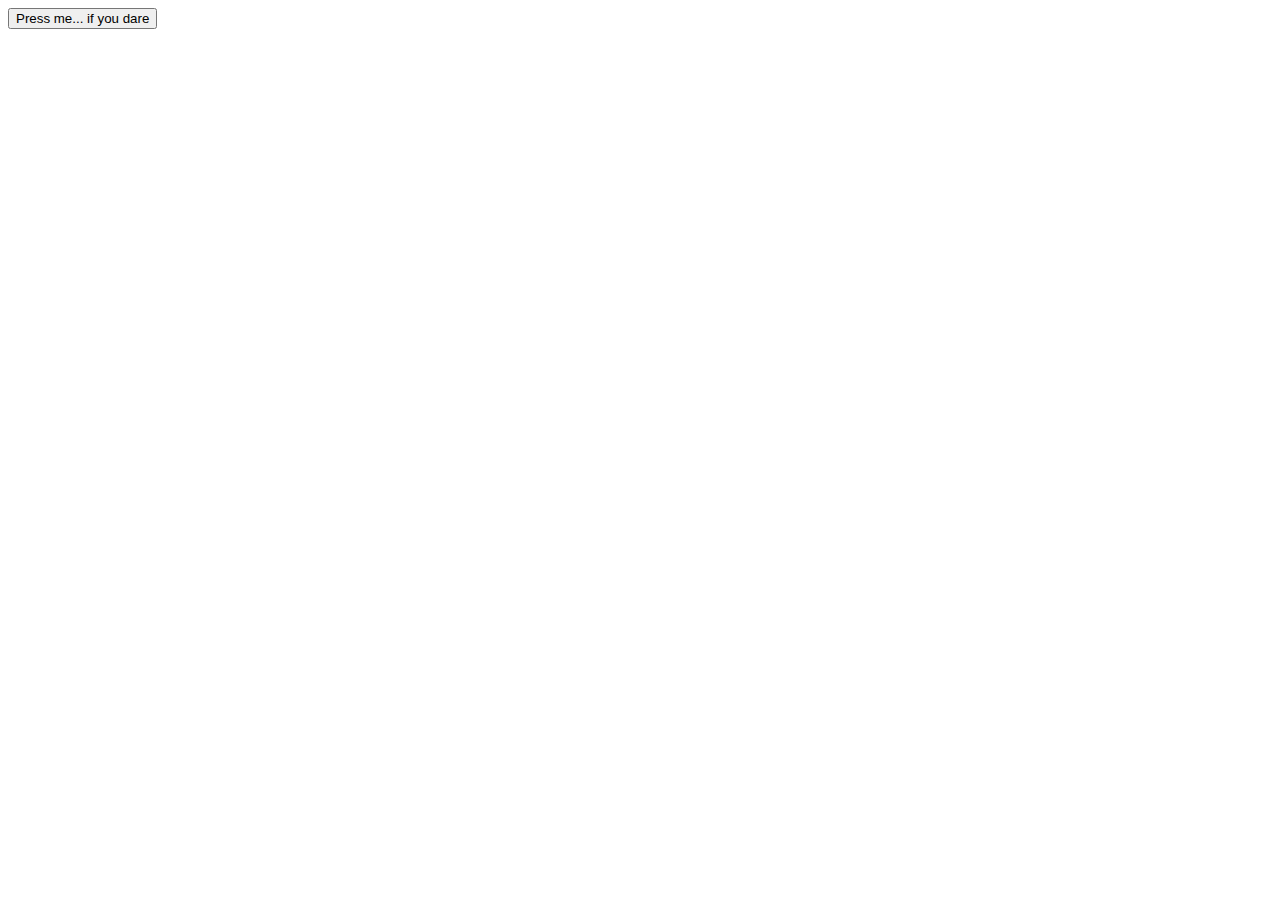
<file: Intermediate JavaScript/2. Modules/2. Implementing Modules using ES6 Syntax/secret-messages.html>
<!-- secret-messages.html -->
<!DOCTYPE html>
<html lang="en">
    <head>
        <meta charset="UTF-8" />
        <meta name="viewport" content="width=device-width, initial-scale=1.0" />
        <title>Secret Message</title>
    </head>
    <body>
        <button id="secret-button">Press me... if you dare</button>
        <div id="secret-p" style="display: none">Modules are fancy!</div>
        <script src="./secret-messages.js"></script>
    </body>
</html>
</file>
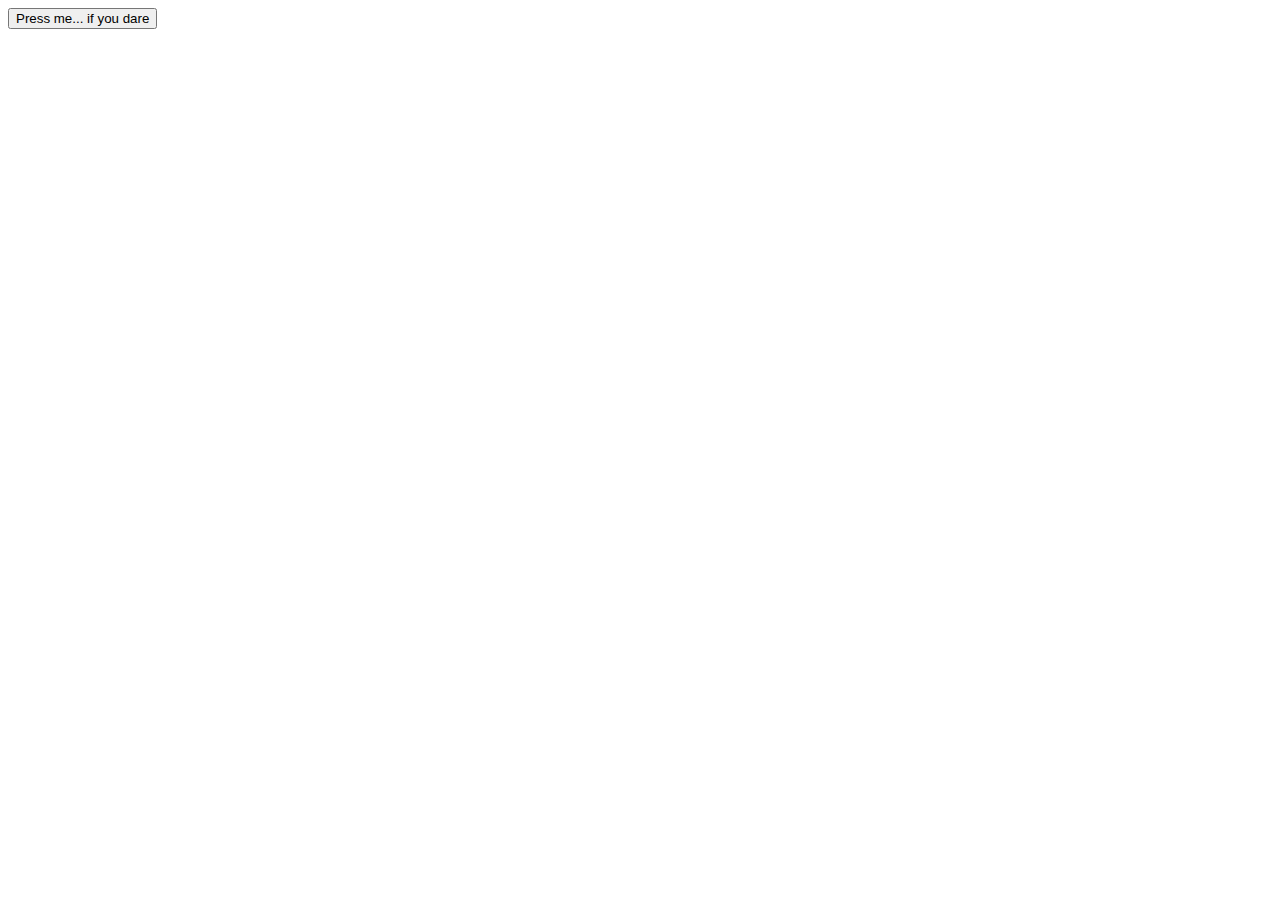
<file: Intermediate JavaScript/2. Modules/2. Implementing Modules using ES6 Syntax/secret-messages/secret-messages-2.html>
<!DOCTYPE html>
<html lang="en">
    <head>
        <meta charset="UTF-8" />
        <meta name="viewport" content="width=device-width, initial-scale=1.0" />
        <title>Document</title>
    </head>
    <style>
        p {
            display: none;
        }
    </style>
    <body>
        <button id="secret-button">Press me... if you dare</button>
        <p id="secret-p">Modules are fancy!</p>
        <script type="module" src="./secret-messages-2.js"></script>
    </body>
</html>
</file>
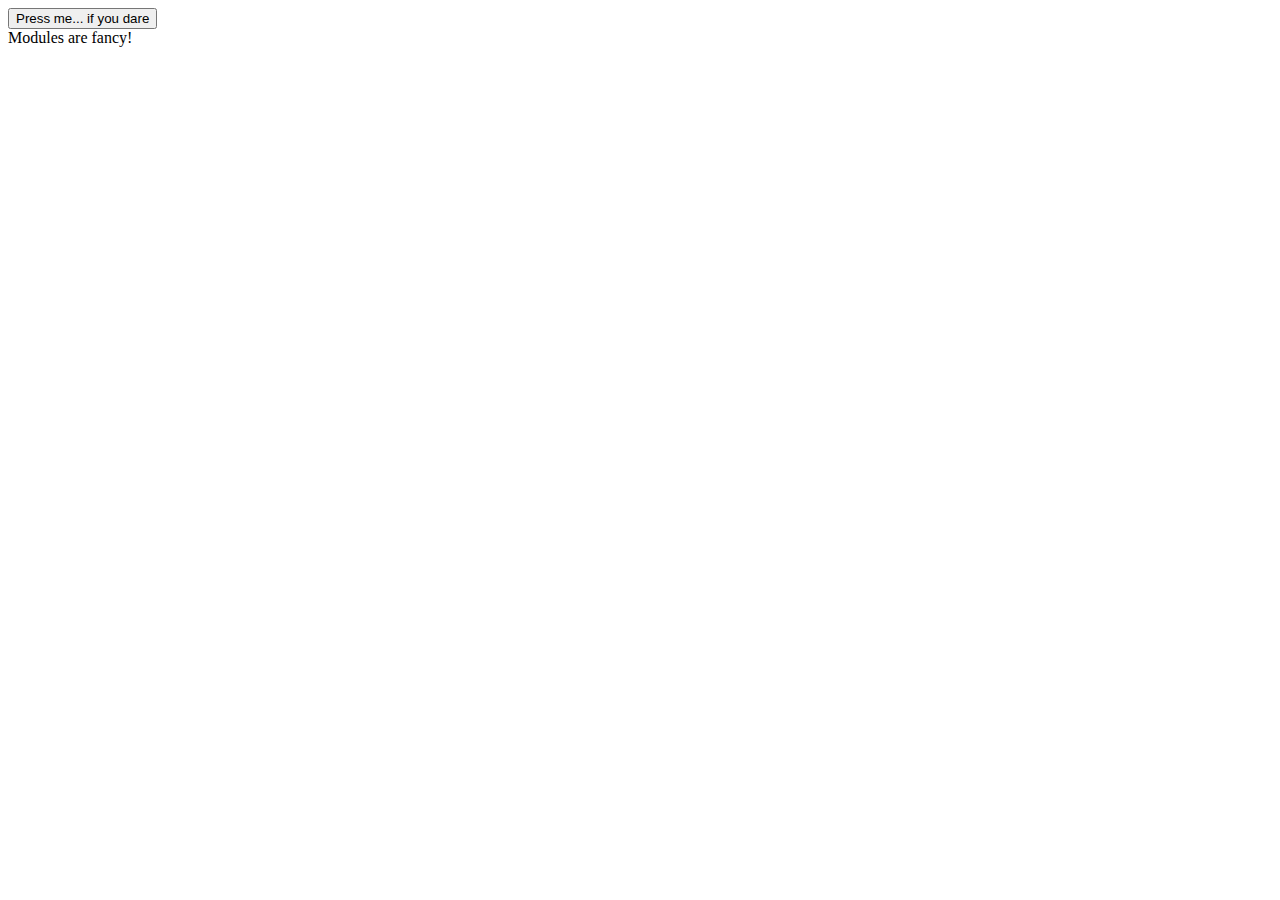
<file: Intermediate JavaScript/2. Modules/2. Implementing Modules using ES6 Syntax/secret-messages/secret-messages.html>
<!-- secret-messages.html -->
<!DOCTYPE html>
<html lang="en">
    <head>
        <meta charset="UTF-8" />
        <meta name="viewport" content="width=device-width, initial-scale=1.0" />
        <title>Secret Message</title>
    </head>
    <body>
        <button class="tukarWarna" n id="secret-button">
            Press me... if you dare
        </button>
        <div class="sp" id="secret-p" style="display: block">
            Modules are fancy!
        </div>
        <script src="./secret-messages.js"></script>
    </body>
</html>
</file>
